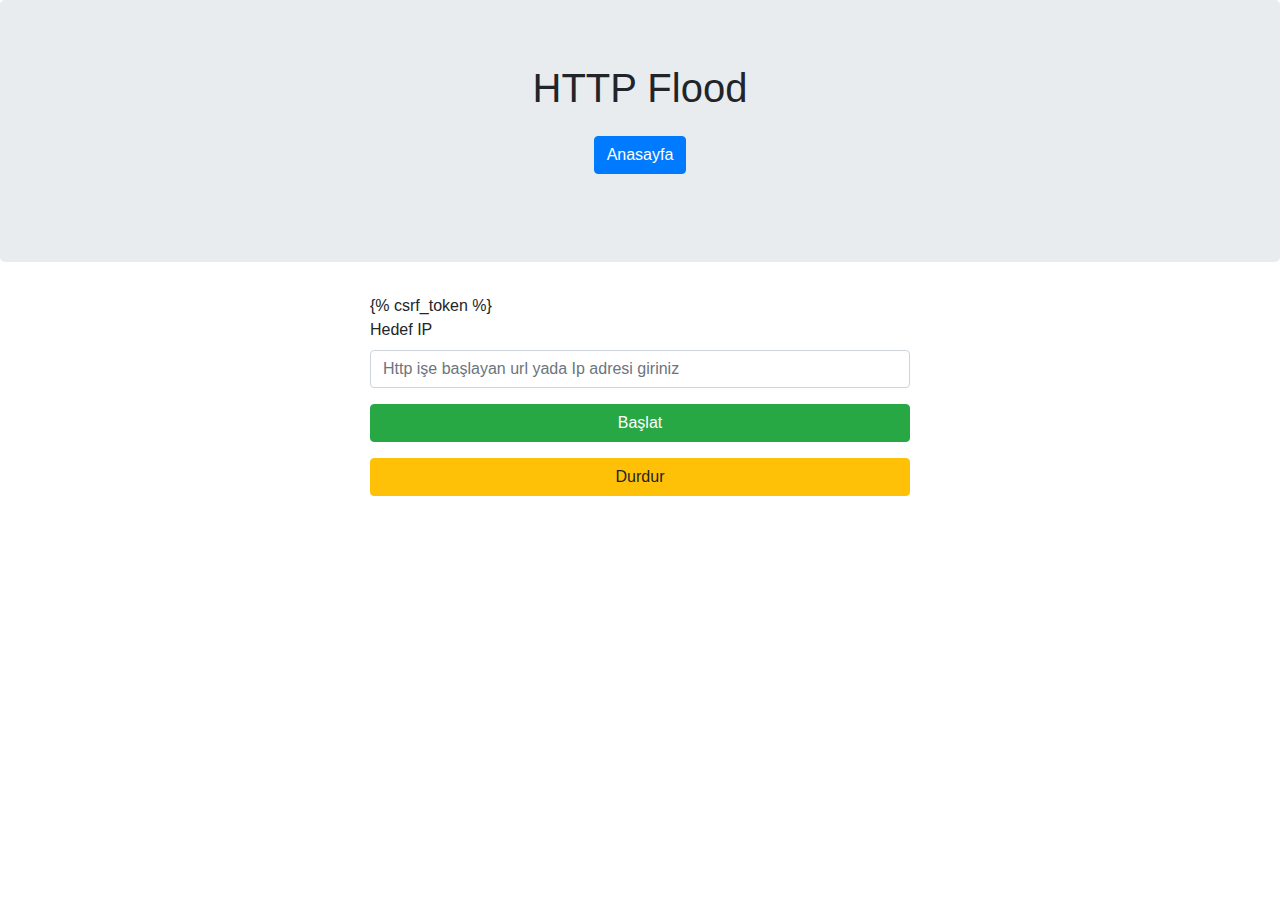
<file: Manage/Template/HTML/Http_Flood.html>
<!doctype html>
<html lang="en">
  <head>
    <!-- Required meta tags -->
    <meta charset="utf-8">
    <meta name="viewport" content="width=device-width, initial-scale=1, shrink-to-fit=no">

    <!-- Bootstrap CSS -->
    <link rel="stylesheet" href="https://maxcdn.bootstrapcdn.com/bootstrap/4.0.0/css/bootstrap.min.css" integrity="sha384-Gn5384xqQ1aoWXA+058RXPxPg6fy4IWvTNh0E263XmFcJlSAwiGgFAW/dAiS6JXm" crossorigin="anonymous">

    <title>Http Flood</title>
  </head>
  <body>

    <section class="jumbotron text-center">
        <div class="container">
          <h1 class="jumbotron-heading">HTTP Flood</h1>
          <p class="lead text-muted"></p>
          <p>
            <a href="/index" class="btn btn-primary my-2">Anasayfa</a>
          </p>
        </div>
      </section>

    <div class="container">

        <div class="row">


            <div class="col-md-3"></div>

            <div class="col-md-6" style="margin-bottom: 5%">

                <form action="/Http_Flood/" method="post">
                  {% csrf_token %}

                  <div class="form-group">
                    <label for="formGroupExampleInput1">Hedef IP</label>
                    <input type="text" class="form-control" id="dst" name="dst" placeholder="Http işe başlayan url yada Ip adresi giriniz">
                  </div>

                  <input type="submit" class="btn btn-success" name="startBut" value="Başlat" style="width: 100%">

                  <input type="submit" class="btn btn-warning" name="stopBut" value="Durdur" style="width: 100%;margin-top: 3%">

                </form>

            </div>

            <div class="col-md-3"></div>


        </div> <!-- row -->

    </div> <!-- container -->





    <!-- Optional JavaScript -->
    <!-- jQuery first, then Popper.js, then Bootstrap JS -->
    <script src="https://code.jquery.com/jquery-3.2.1.slim.min.js" integrity="sha384-KJ3o2DKtIkvYIK3UENzmM7KCkRr/rE9/Qpg6aAZGJwFDMVNA/GpGFF93hXpG5KkN" crossorigin="anonymous"></script>
    <script src="https://cdnjs.cloudflare.com/ajax/libs/popper.js/1.12.9/umd/popper.min.js" integrity="sha384-ApNbgh9B+Y1QKtv3Rn7W3mgPxhU9K/ScQsAP7hUibX39j7fakFPskvXusvfa0b4Q" crossorigin="anonymous"></script>
    <script src="https://maxcdn.bootstrapcdn.com/bootstrap/4.0.0/js/bootstrap.min.js" integrity="sha384-JZR6Spejh4U02d8jOt6vLEHfe/JQGiRRSQQxSfFWpi1MquVdAyjUar5+76PVCmYl" crossorigin="anonymous"></script>
  </body>
</html>
</file>
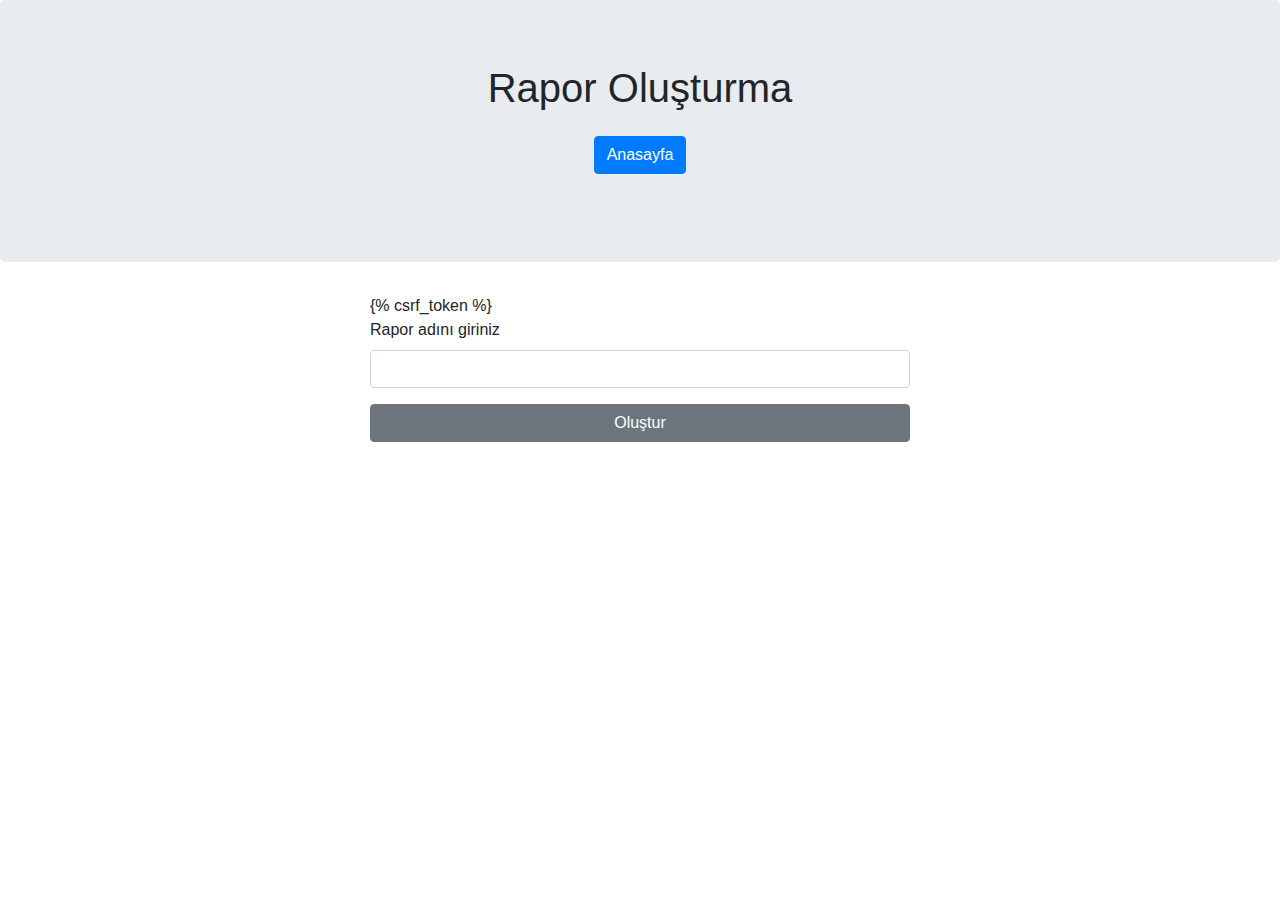
<file: Manage/Template/HTML/Rapor_Olustur.html>
<!doctype html>
<html lang="en">
  <head>
    <!-- Required meta tags -->
    <meta charset="utf-8">
    <meta name="viewport" content="width=device-width, initial-scale=1, shrink-to-fit=no">

    <!-- Bootstrap CSS -->
    <link rel="stylesheet" href="https://maxcdn.bootstrapcdn.com/bootstrap/4.0.0/css/bootstrap.min.css" integrity="sha384-Gn5384xqQ1aoWXA+058RXPxPg6fy4IWvTNh0E263XmFcJlSAwiGgFAW/dAiS6JXm" crossorigin="anonymous">

    <title>Rapor Oluşturma</title>
  </head>
  <body>

    <section class="jumbotron text-center">
        <div class="container">
          <h1 class="jumbotron-heading">Rapor Oluşturma</h1>
          <p class="lead text-muted"></p>
          <p>
            <a href="/index" class="btn btn-primary my-2">Anasayfa</a>
          </p>
        </div>
      </section>

    <div class="container">

        <div class="row">


            <div class="col-md-3"></div>

            <div class="col-md-6" style="margin-bottom: 5%">

                <form action="/Rapor_Olustur/" method="post">
                  {% csrf_token %}



                  <div class="form-group">
                    <label for="formGroupExampleInput1">Rapor adını giriniz</label>
                    <input type="text" class="form-control" id="raporAd" name="raporAd">
                  </div>

                  <button type="submit" class="btn btn-secondary" style="width: 100%">Oluştur</button>

                </form>

            </div>

            <div class="col-md-3"></div>


        </div> <!-- row -->

    </div> <!-- container -->





    <!-- Optional JavaScript -->
    <!-- jQuery first, then Popper.js, then Bootstrap JS -->
    <script src="https://code.jquery.com/jquery-3.2.1.slim.min.js" integrity="sha384-KJ3o2DKtIkvYIK3UENzmM7KCkRr/rE9/Qpg6aAZGJwFDMVNA/GpGFF93hXpG5KkN" crossorigin="anonymous"></script>
    <script src="https://cdnjs.cloudflare.com/ajax/libs/popper.js/1.12.9/umd/popper.min.js" integrity="sha384-ApNbgh9B+Y1QKtv3Rn7W3mgPxhU9K/ScQsAP7hUibX39j7fakFPskvXusvfa0b4Q" crossorigin="anonymous"></script>
    <script src="https://maxcdn.bootstrapcdn.com/bootstrap/4.0.0/js/bootstrap.min.js" integrity="sha384-JZR6Spejh4U02d8jOt6vLEHfe/JQGiRRSQQxSfFWpi1MquVdAyjUar5+76PVCmYl" crossorigin="anonymous"></script>
  </body>
</html>
</file>
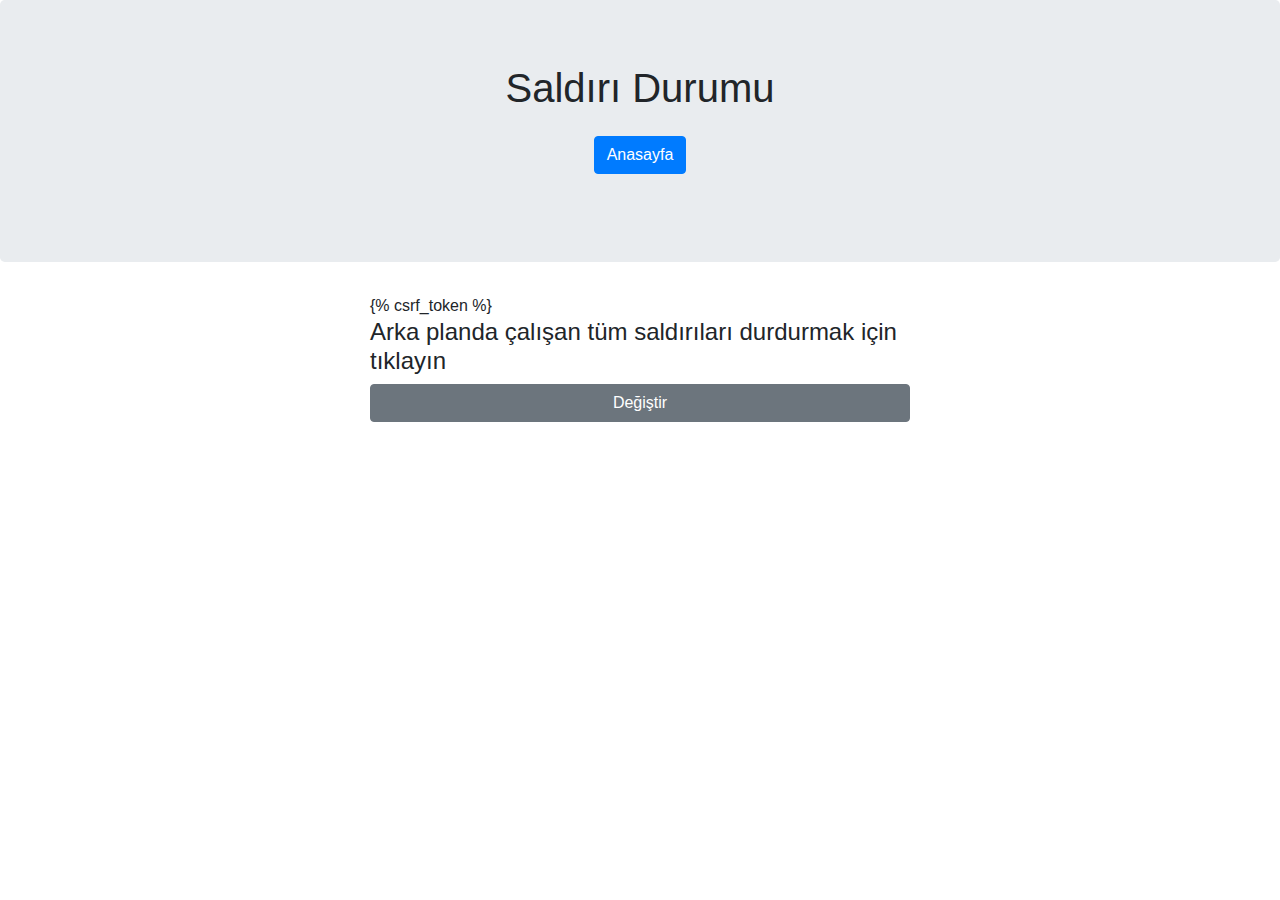
<file: Manage/Template/HTML/Saldiri_Durumu.html>
<!doctype html>
<html lang="en">
  <head>
    <!-- Required meta tags -->
    <meta charset="utf-8">
    <meta name="viewport" content="width=device-width, initial-scale=1, shrink-to-fit=no">

    <!-- Bootstrap CSS -->
    <link rel="stylesheet" href="https://maxcdn.bootstrapcdn.com/bootstrap/4.0.0/css/bootstrap.min.css" integrity="sha384-Gn5384xqQ1aoWXA+058RXPxPg6fy4IWvTNh0E263XmFcJlSAwiGgFAW/dAiS6JXm" crossorigin="anonymous">

    <title>Saldırı Durumu</title>
  </head>
  <body>

    <section class="jumbotron text-center">
        <div class="container">
          <h1 class="jumbotron-heading">Saldırı Durumu</h1>
          <p class="lead text-muted"></p>
          <p>
            <a href="/index" class="btn btn-primary my-2">Anasayfa</a>
          </p>
        </div>
      </section>

    <div class="container">

        <div class="row">


            <div class="col-md-3"></div>

            <div class="col-md-6" style="margin-bottom: 5%">

                <form action="/Saldiri_Durumu/" method="post">
                  {% csrf_token %}
                    <h4>Arka planda çalışan tüm saldırıları durdurmak için tıklayın</h4>

                  <button type="submit" class="btn btn-secondary" style="width: 100%">Değiştir</button>

                </form>

            </div>

            <div class="col-md-3"></div>


        </div> <!-- row -->

    </div> <!-- container -->





    <!-- Optional JavaScript -->
    <!-- jQuery first, then Popper.js, then Bootstrap JS -->
    <script src="https://code.jquery.com/jquery-3.2.1.slim.min.js" integrity="sha384-KJ3o2DKtIkvYIK3UENzmM7KCkRr/rE9/Qpg6aAZGJwFDMVNA/GpGFF93hXpG5KkN" crossorigin="anonymous"></script>
    <script src="https://cdnjs.cloudflare.com/ajax/libs/popper.js/1.12.9/umd/popper.min.js" integrity="sha384-ApNbgh9B+Y1QKtv3Rn7W3mgPxhU9K/ScQsAP7hUibX39j7fakFPskvXusvfa0b4Q" crossorigin="anonymous"></script>
    <script src="https://maxcdn.bootstrapcdn.com/bootstrap/4.0.0/js/bootstrap.min.js" integrity="sha384-JZR6Spejh4U02d8jOt6vLEHfe/JQGiRRSQQxSfFWpi1MquVdAyjUar5+76PVCmYl" crossorigin="anonymous"></script>
  </body>
</html>
</file>
